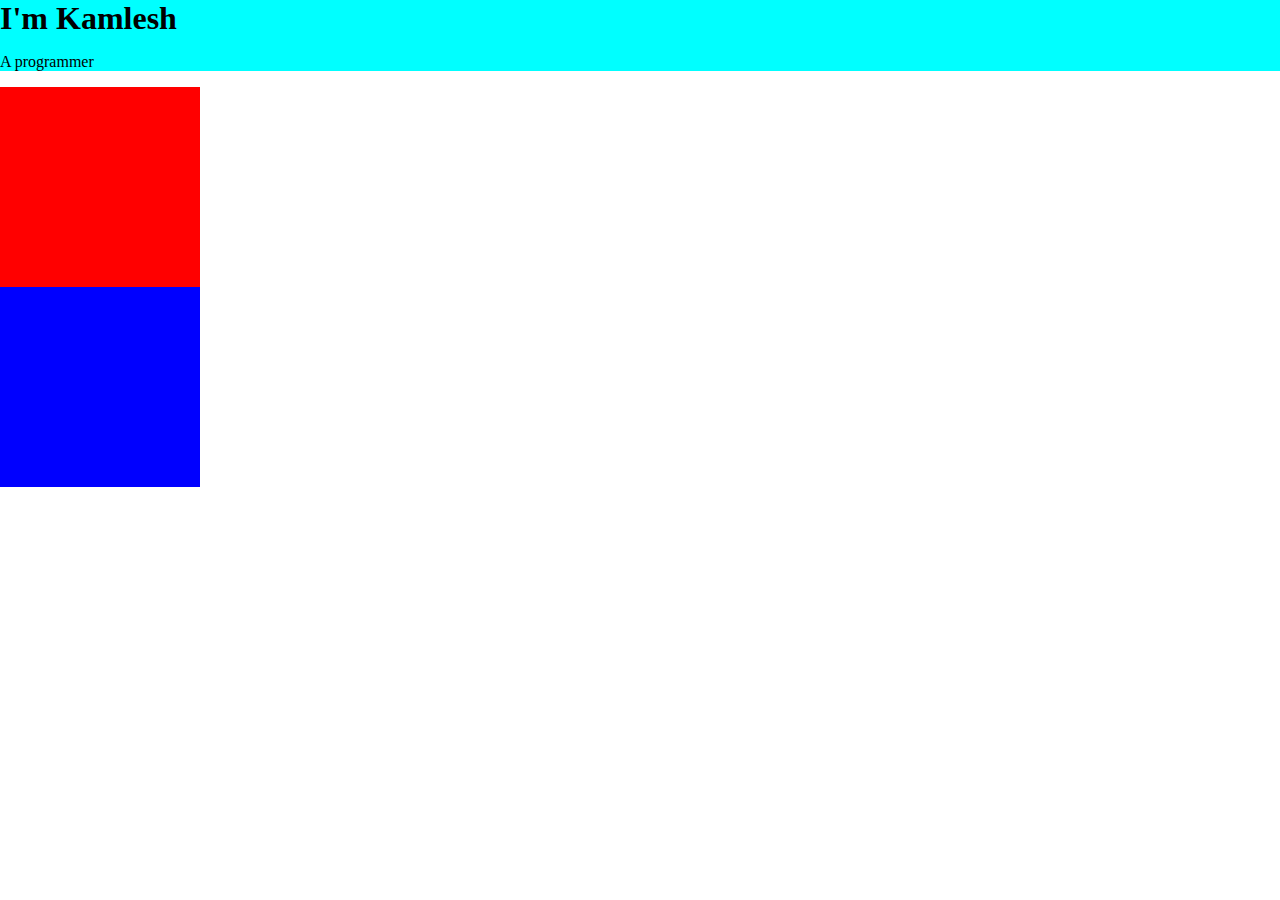
<file: CSS-MySite/index.html>
<!DOCTYPE html>
<html lang="en">
<head>
    <meta charset="UTF-8">
    <meta http-equiv="X-UA-Compatible" content="IE=edge">
    <link rel="stylesheet" href="css/styles.css">
    <link rel="icon" href="favicon.ico">
    <title>Kamlesh's Website</title>
</head>
<body>
    <div class="b1">
        <h1>I'm Kamlesh</h1>
        <p>A programmer</p>
    </div>
    <div class="b2">

    </div>
    <div class="b3">

    </div>
    <div class="b4">
        
    </div>
</body>
</html>
</file>
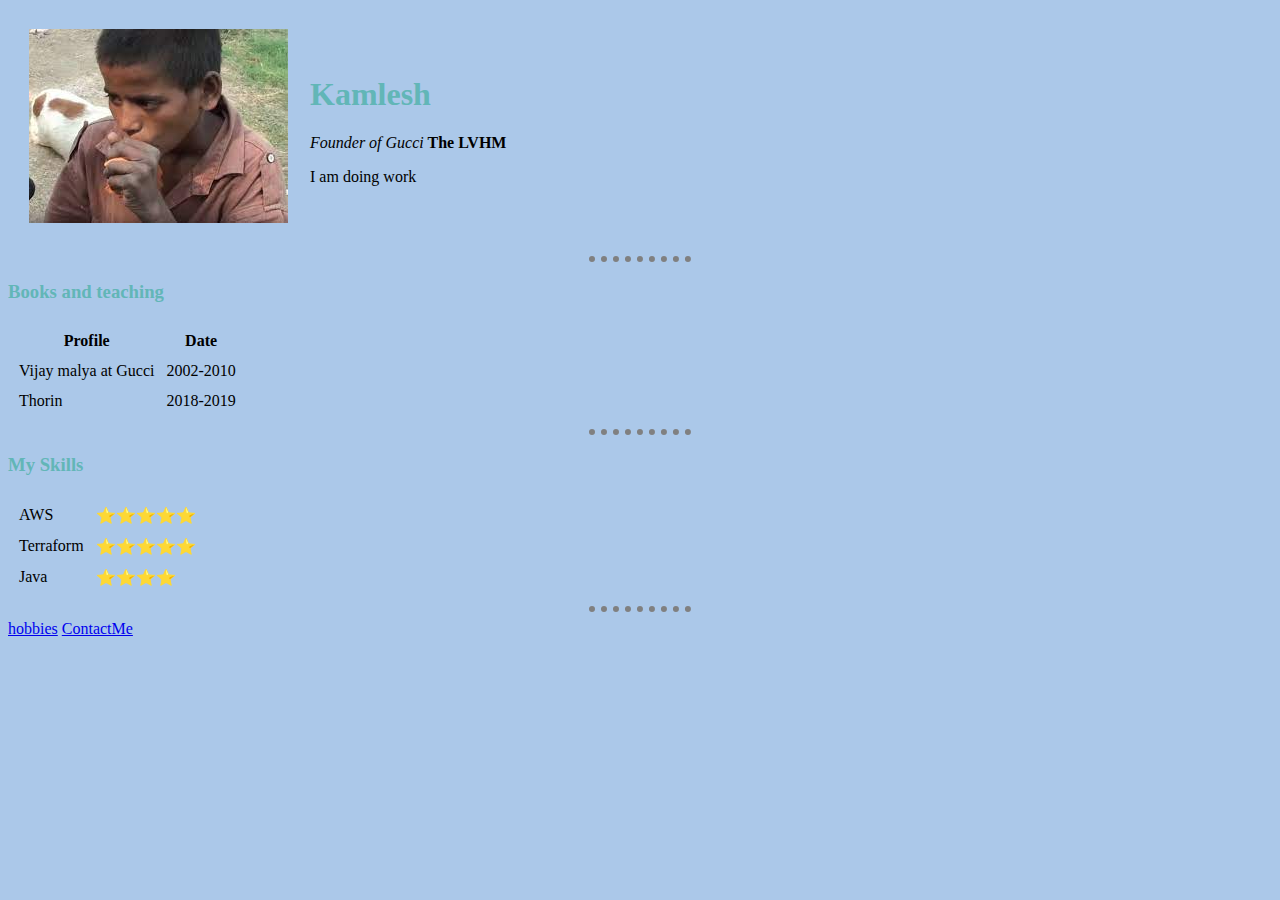
<file: Project1/index.html>
<!DOCTYPE html>
<html>
    <head>
        <meta charset="utf-8">
        <title>My First Website!</title>
        <link rel="stylesheet" href="css/style.css">
    </head>
    <body>
        <table cellspacing="20">
            <tr>
                <td><img src="img.jpg" alt="kamlesh"></td>
                <td>
                    <h1>Kamlesh</h1>
                    <p><em>Founder of Gucci</em><strong> The LVHM</strong></p>
                    <p>I am doing work</p>
                </td>
            </tr>
        </table>
        
        <hr>
        <h3>Books and teaching</h3>
        <table cellspacing="10">
            <thead>
                <tr>
                    <th>Profile</th>
                    <th>Date</th>
                </tr>
            </thead>
            <tbody>
                <tr>
                    <td>Vijay malya at Gucci</td>
                    <td>2002-2010</td>
                </tr>
                <tr>
                    <td>Thorin</td>
                    <td>2018-2019</td>
                </tr>
            </tbody>
        </table>
        <hr>
        <h3>My Skills</h3>
        <table cellspacing="10">
            <tr>
                <td>AWS</td>
                <td>⭐⭐⭐⭐⭐</td>
                
            </tr>
            <tr>
                <td>Terraform</td>
                <td>⭐⭐⭐⭐⭐</td>
            </tr>
            <tr>
                <td>Java</td>
                <td>⭐⭐⭐⭐</td>
            </tr>
        </table>
        <hr>
        <a href="hobbies.html">hobbies</a>
        <a href="contactme.html">ContactMe</a>
    </body>
</html>
</file>
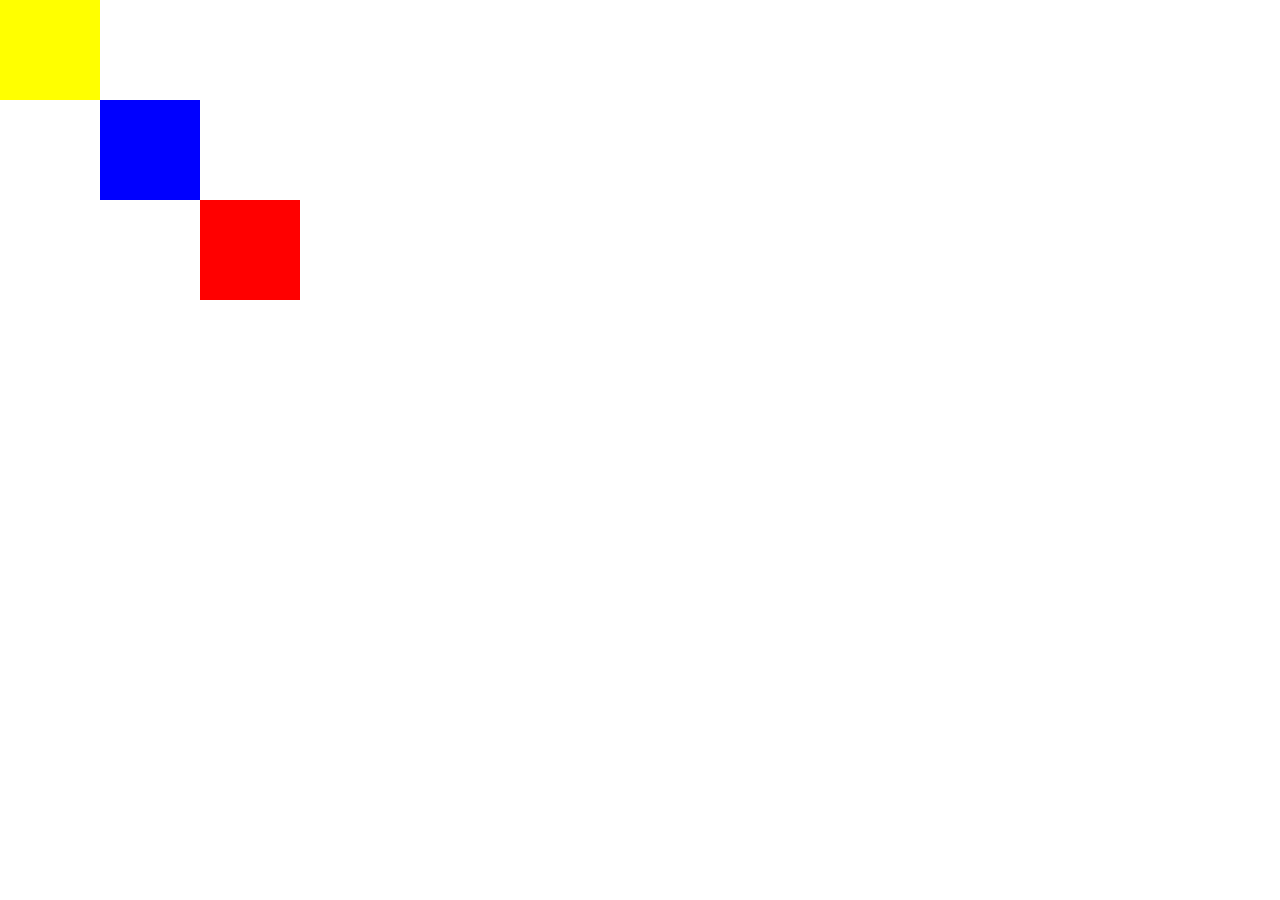
<file: CSS-MySite/Css-position/index.html>
<!DOCTYPE html>
<html lang="en">
<head>
    <meta charset="UTF-8">
    <link rel="stylesheet" href="styles.css">
    <title>Document</title>
</head>
<body>
    <div id="Red">

    </div>
    <div id="Yellow">

    </div>
    <div id="Blue">
        
    </div>
</body>
</html>
</file>
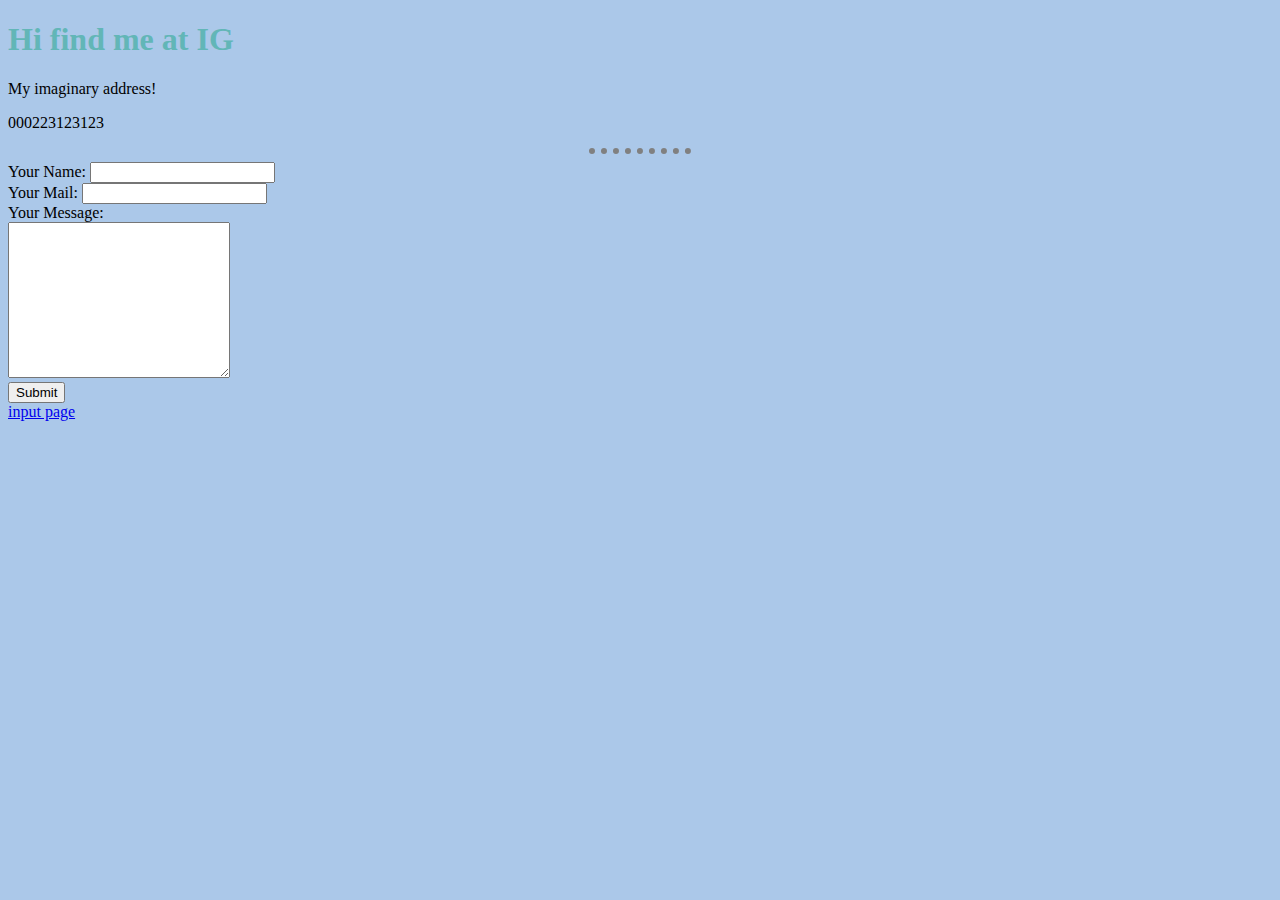
<file: Project1/contactme.html>
<!DOCTYPE html>
<html lang="en">
<head>
    <meta charset="UTF-8">
    <meta http-equiv="X-UA-Compatible" content="IE=edge">
    <meta name="viewport" content="width=device-width, initial-scale=1.0">
    <link rel="stylesheet" href="css/style.css">
    <title>Contact Me</title>
</head>
<body>
    <h1>Hi find me at IG</h1>
    <p>My imaginary address!</p>
    <p>000223123123</p>
    <hr>
    <form action="mailto:okayokay@gmail.com" method="post" enctype="text/plain">
        <label>Your Name:</label>
        <input type="text"><br>
        <label>Your Mail:</label>
        <input type="email"><br>
        <label>Your Message:</label><br>
        <textarea rows="10" cols="25"></textarea>
        <br>
        <input type="submit">
    </form>
    <a href="input.html">input page</a>
</body>
</html>
</file>
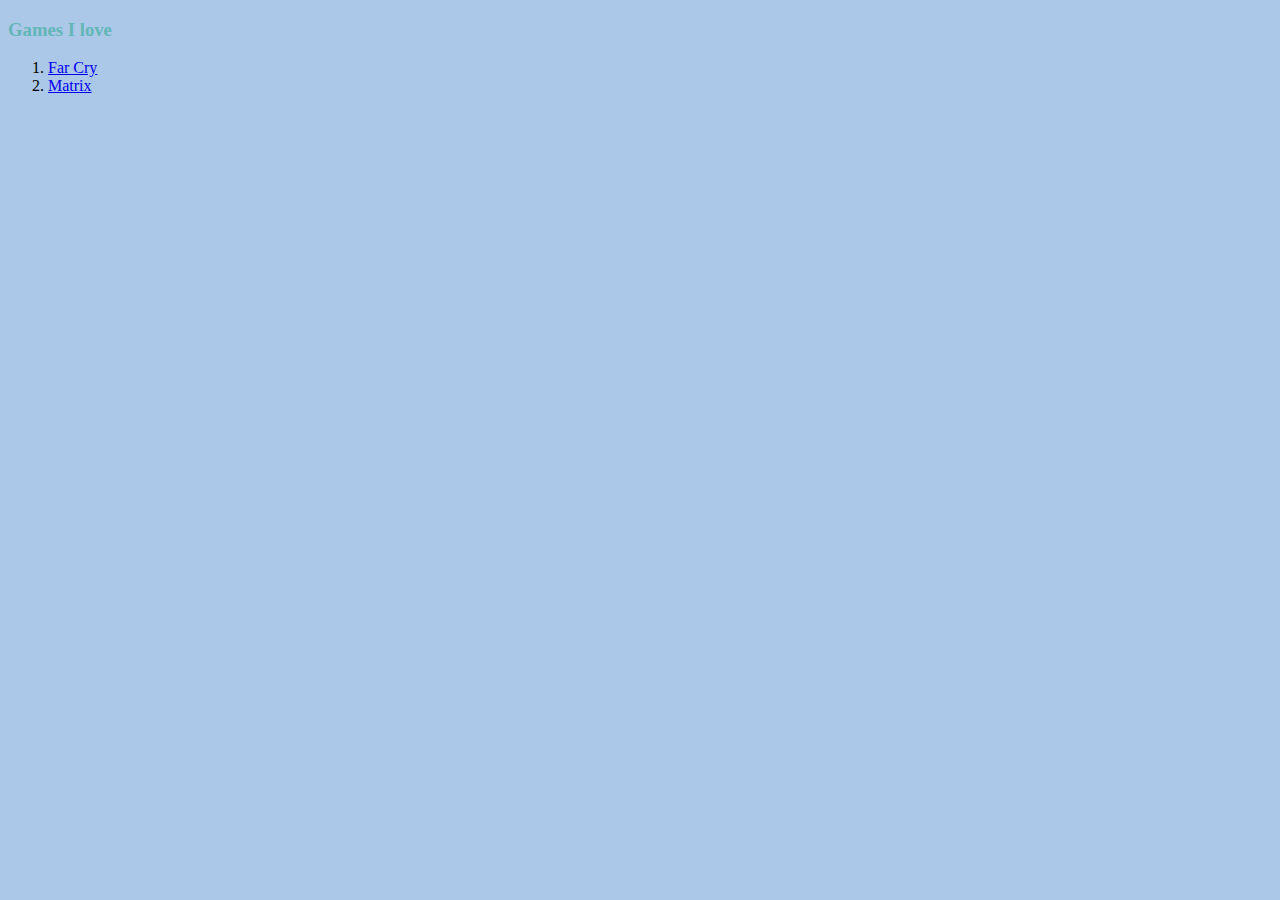
<file: Project1/hobbies.html>
<!DOCTYPE html>
<html lang="en">
<head>
    <meta charset="UTF-8">
    <meta http-equiv="X-UA-Compatible" content="IE=edge">
    <link rel="stylesheet" href="css/style.css">
    <meta name="viewport" content="width=device-width, initial-scale=1.0">
    <title>Hobbie</title>
</head>
<body>
    <h3>Games I love</h3>
    <ol>
        <li><a href="https://images5.alphacoders.com/319/thumbbig-319947.webp">Far Cry</a></li>
        <li><a href="https://encrypted-tbn0.gstatic.com/images?q=tbn:ANd9GcR3EFaHCT4AzERuW0v47VNIwDxsIgWXqVE1mQ&usqp=CAU">Matrix</a></li>
    </ol>
</body>
</html>
</file>
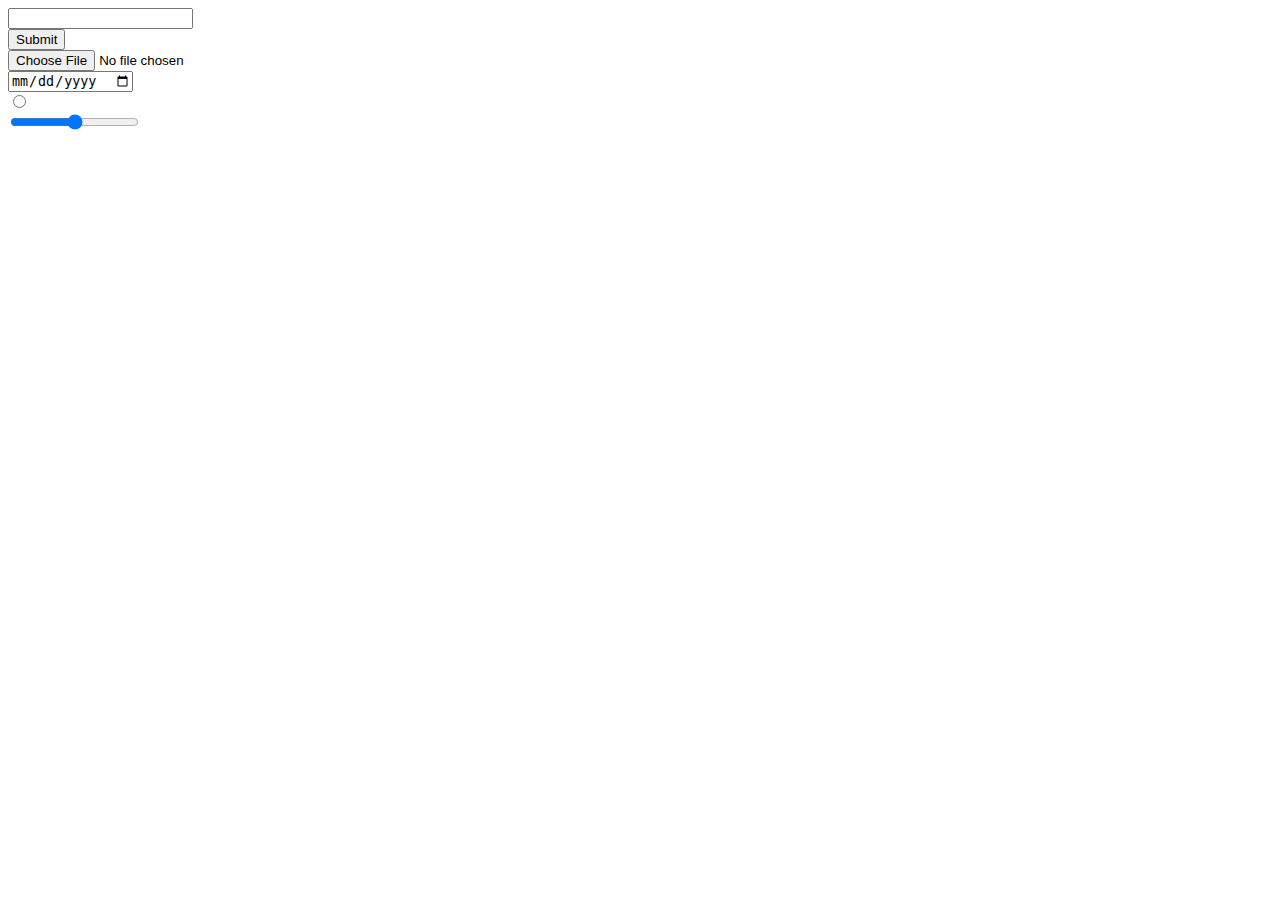
<file: Project1/input.html>
<!DOCTYPE html>
<html lang="en">
<head>
    <meta charset="UTF-8">
    <title>Document</title>
</head>
<body>
    <form>
        <input type="text" >
        <br>
        <input type="submit">
        <br>
        <input type="file">
        <br>
        <input type="date">
        <br>
        <input type="radio">
        <br>
        <input type="range">
    </form>
</body>
</html>
</file>
<file: CSS-MySite/css/styles.css>
body {
    margin: 0;
}
.b1{
    background-color: aqua;
}
h1 {
    margin-top: 0;
    margin-bottom: 0;
}
.b2
{
    height: 200px;
    width: 200px;
    background-color: red;
}
.b3
{
    height: 200px;
    width: 200px;
    background-color: blue;
}
</file>
<file: Project1/css/style.css>
body{
    background-color: #abc8e9;
}
hr{
    background-color: #abc8e9;
    border-style: dotted none none none;
    height: 20%;
    border-width: 6px;
    border-color: gray;
    width: 8%;
}
h1{
    color: #62B6B7;
}
h3{
    color: #62B6B7;
}
</file>
<file: CSS-MySite/Css-position/styles.css>
div {
    height: 100px;
    width: 100px;
    display: inline-block;
}
#Red{
    background-color: red;
    position: absolute;
    left: 200px;
    top: 200px;
}
#Yellow{
    background-color: yellow;
    position: absolute;
    top:0px;
    left: 0px;
}
#Blue{
    background-color: blue;
    position: absolute;
    left: 100px;
    top: 100px;
}
img{
    display: inline-block;
}
</file>
